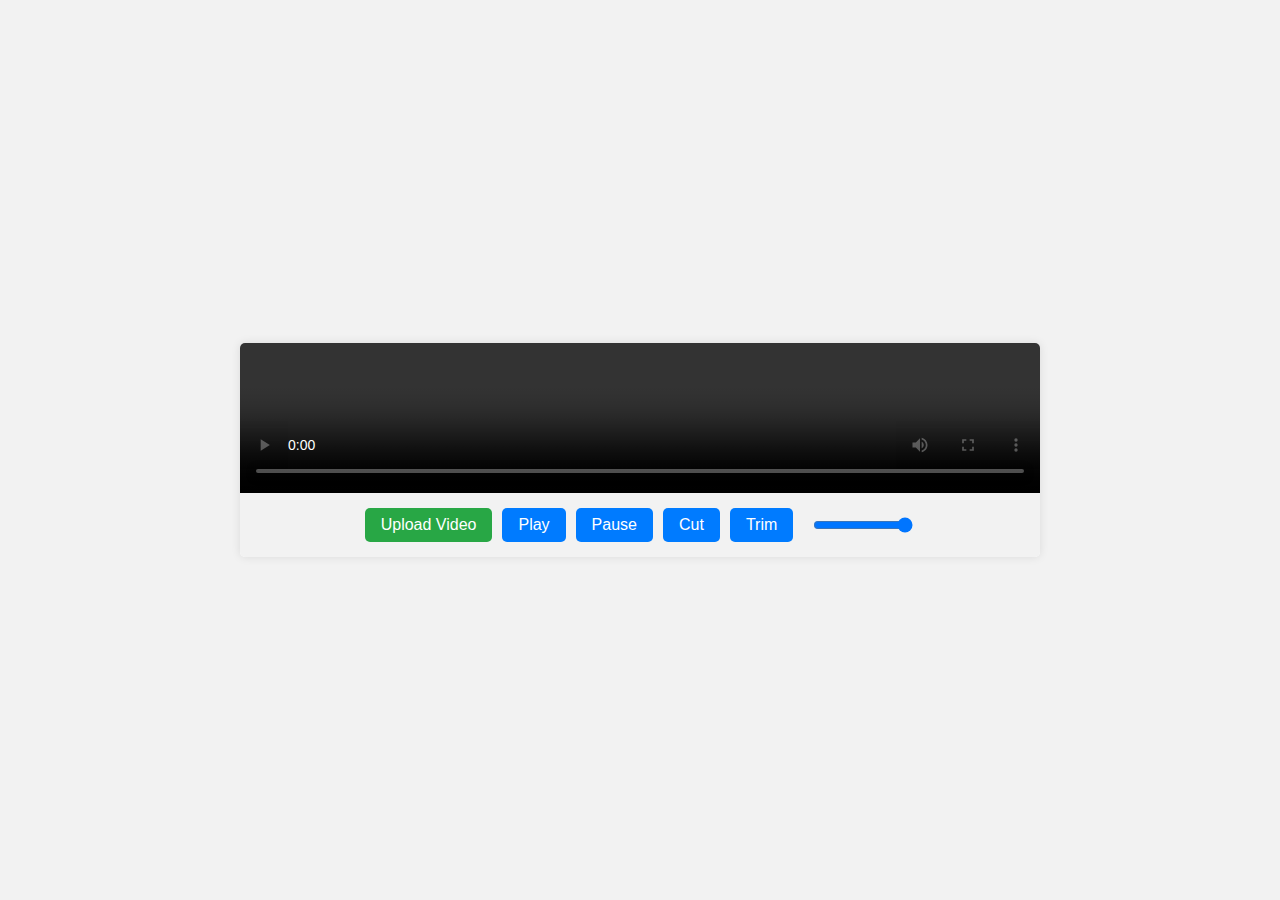
<file: ZenithWave/test.html>
<!DOCTYPE html>
<html lang="en">
<head>
    <meta charset="UTF-8">
    <meta name="viewport" content="width=device-width, initial-scale=1.0">
    <title>Video Editor</title>
    <style>
        body {
            font-family: Arial, sans-serif;
            background-color: #f2f2f2;
            margin: 0;
            padding: 0;
            display: flex;
            justify-content: center;
            align-items: center;
            height: 100vh;
        }

        #video-container {
            width: 70%;
            max-width: 800px;
            background-color: #fff;
            box-shadow: 0 0 10px rgba(0, 0, 0, 0.1);
            border-radius: 5px;
            overflow: hidden;
        }

        #video-player {
            width: 100%;
            display: block;
        }

        #controls {
            padding: 15px;
            display: flex;
            justify-content: center;
            align-items: center;
            background-color: #f2f2f2;
        }

        button {
            margin-right: 10px;
            padding: 8px 16px;
            font-size: 16px;
            border: none;
            background-color: #007bff;
            color: #fff;
            border-radius: 5px;
            cursor: pointer;
            transition: background-color 0.3s;
        }

        button:hover {
            background-color: #0056b3;
        }

        input[type="file"] {
            display: none;
        }

        label {
            margin-right: 10px;
            padding: 8px 16px;
            font-size: 16px;
            border: none;
            background-color: #28a745;
            color: #fff;
            border-radius: 5px;
            cursor: pointer;
            transition: background-color 0.3s;
        }

        label:hover {
            background-color: #218838;
        }

        input[type="range"] {
            margin-left: 10px;
            width: 100px;
        }
    </style>
</head>
<body>
    <div id="video-container">
        <input type="file" id="video-input" accept="video/*">
        <video id="video-player" controls></video>
        <div id="controls">
            <label for="video-input">Upload Video</label>
            <button id="play-button">Play</button>
            <button id="pause-button">Pause</button>
            <button id="cut-button">Cut</button>
            <button id="trim-button">Trim</button>
            <input type="range" id="volume-slider" min="0" max="1" step="0.1" value="1">
        </div>
    </div>

    <script>
        const videoInput = document.getElementById('video-input');
        const videoPlayer = document.getElementById('video-player');
        const playButton = document.getElementById('play-button');
        const pauseButton = document.getElementById('pause-button');
        const cutButton = document.getElementById('cut-button');
        const trimButton = document.getElementById('trim-button');
        const volumeSlider = document.getElementById('volume-slider');

        // Event listener for video input
        videoInput.addEventListener('change', function() {
            const file = this.files[0];
            const url = URL.createObjectURL(file);
            videoPlayer.src = url;
        });

        // Play button functionality
        playButton.addEventListener('click', function() {
            if (videoPlayer.paused) {
                videoPlayer.play();
                playButton.textContent = "Pause";
            } else {
                videoPlayer.pause();
                playButton.textContent = "Play";
            }
        });

        // Pause button functionality
        pauseButton.addEventListener('click', function() {
            videoPlayer.pause();
            playButton.textContent = "Play";
        });

        // Cut button functionality
        cutButton.addEventListener('click', function() {
            videoPlayer.currentTime -= 10; // Cut 10 seconds from current time
        });

        // Trim button functionality
        trimButton.addEventListener('click', function() {
            videoPlayer.currentTime += 10; // Trim 10 seconds from current time
        });

        // Volume slider functionality
        volumeSlider.addEventListener('input', function() {
            videoPlayer.volume = this.value;
        });
    </script>
</body>
</html>
</file>
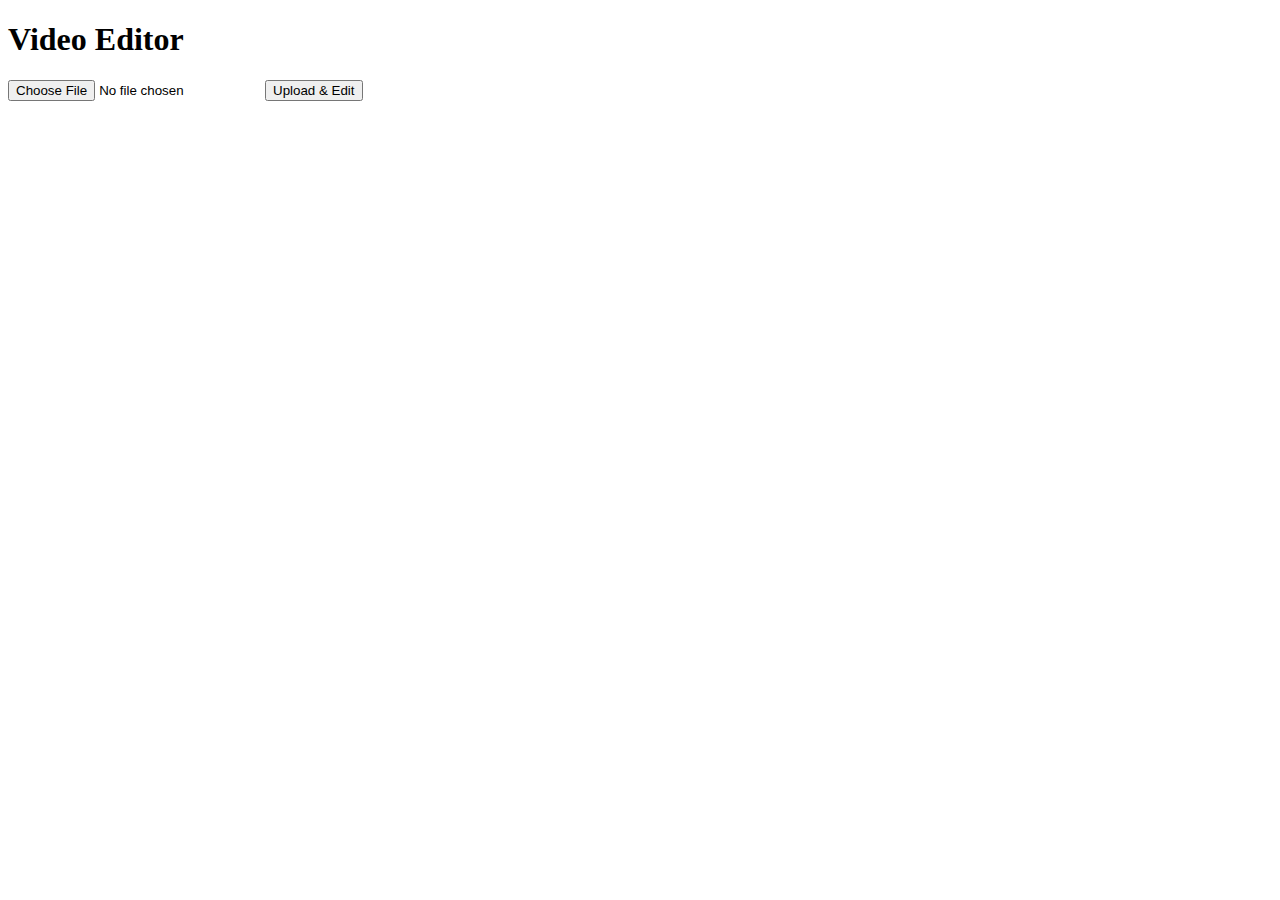
<file: ZenithWave/templates/testindex.html>
<!-- templates/index.html -->
<!DOCTYPE html>
<html lang="en">
<head>
    <meta charset="UTF-8">
    <meta name="viewport" content="width=device-width, initial-scale=1.0">
    <title>Video Editor</title>
</head>
<body>
    <h1>Video Editor</h1>
    <form action="/edit-video" method="post" enctype="multipart/form-data">
        <input type="file" name="video">
        <button type="submit">Upload & Edit</button>
    </form>
</body>
</html>
</file>
